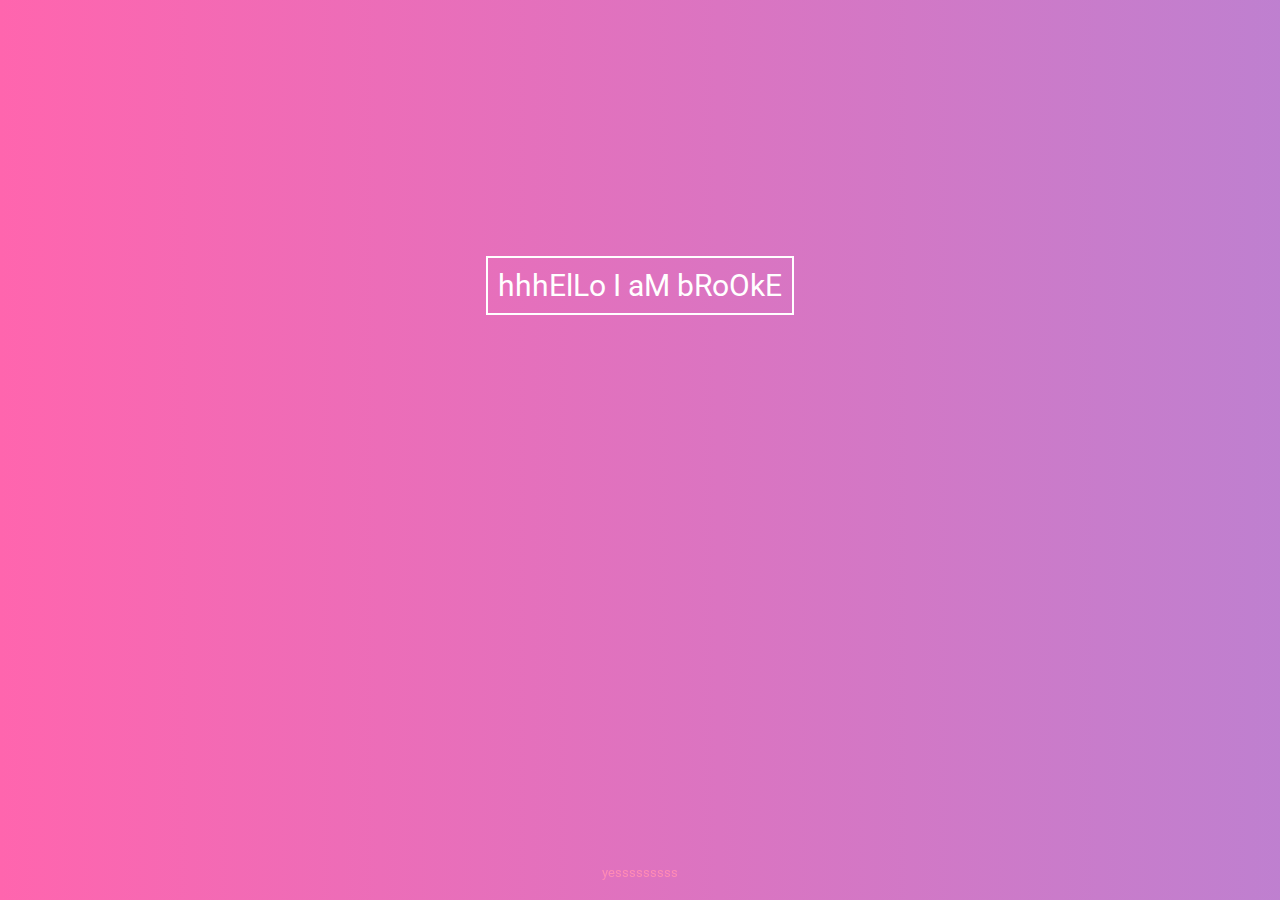
<file: index.html>
<!DOCTYPE html>
<html>
  		<head>
    		<meta charset="utf-8">
			<meta http-equiv="X-UA-Compatible" content="IE=edge">
			<meta name="viewport" content="width=device-width, initial-scale=1">
   			<link rel="stylesheet" type="text/css" href="style.css">
			<link href="https://fonts.googleapis.com/css?family=Dancing+Script|Roboto|Lato" rel="stylesheet">
			<title>brookMS v94.5</title>
		</head>
		<body>
			<article>
				<p class="centered"> hhhElLo I aM bRoOkE</p>
			</article>
			<footer>
				<p>yesssssssss</p>
 
			</footer>
	</body>
</html>
</file>
<file: style.css>
* {
    margin: 0;
    padding: 0;
    box-sizing: border-box;
}

body {
   	font-family: 'Roboto', sans-serif;
	color: #FF8BB5;
	 animation-name: backgroundAnim;
	animation-duration: 40s;
	animation-iteration-count: infinite;
}
article p{
	border: 2px solid white;
	text-align: center;
	font-size: 30px;
	padding: 10px;
	color: white;
}
article { 
	padding-top: 20%;
	display: flex;
    align-items: center;
    justify-content: center; 
}
a {
	text-align: center;
	font-size: 80%;
	padding-bottom: 0;
}
footer {
    bottom: 0;
    height: 40px;
    width: 100%;
    margin-top: 10px;
    position: fixed;
    font-size: 13px;
    padding-top: 5px;
    color: #FF8BB5;
    text-align: center;
    font-family: 'Roboto', sans-serif; 
}
body {
	
background: linear-gradient(270deg, #2ef2bf, #802ef2, #e82ef2, #f2ba2e, #65a5ff, #ff65ae);
background-size: 1200% 1200%;
}
-webkit-animation: backgroundAnim 30s ease infinite;
-moz-animation: backgroundAnim 30s ease infinite;
animation: backgroundAnim 30s ease infinite;

@-webkit-keyframes backgroundAnim {
    0%{background-position:0% 50%}
    50%{background-position:100% 50%}
    100%{background-position:0% 50%}
}
@-moz-keyframes backgroundAnim {
    0%{background-position:0% 50%}
    50%{background-position:100% 50%}
    100%{background-position:0% 50%}
}
@keyframes backgroundAnim { 
    0%{background-position:0% 50%}
    50%{background-position:100% 50%}
    100%{background-position:0% 50%}
}
</file>
